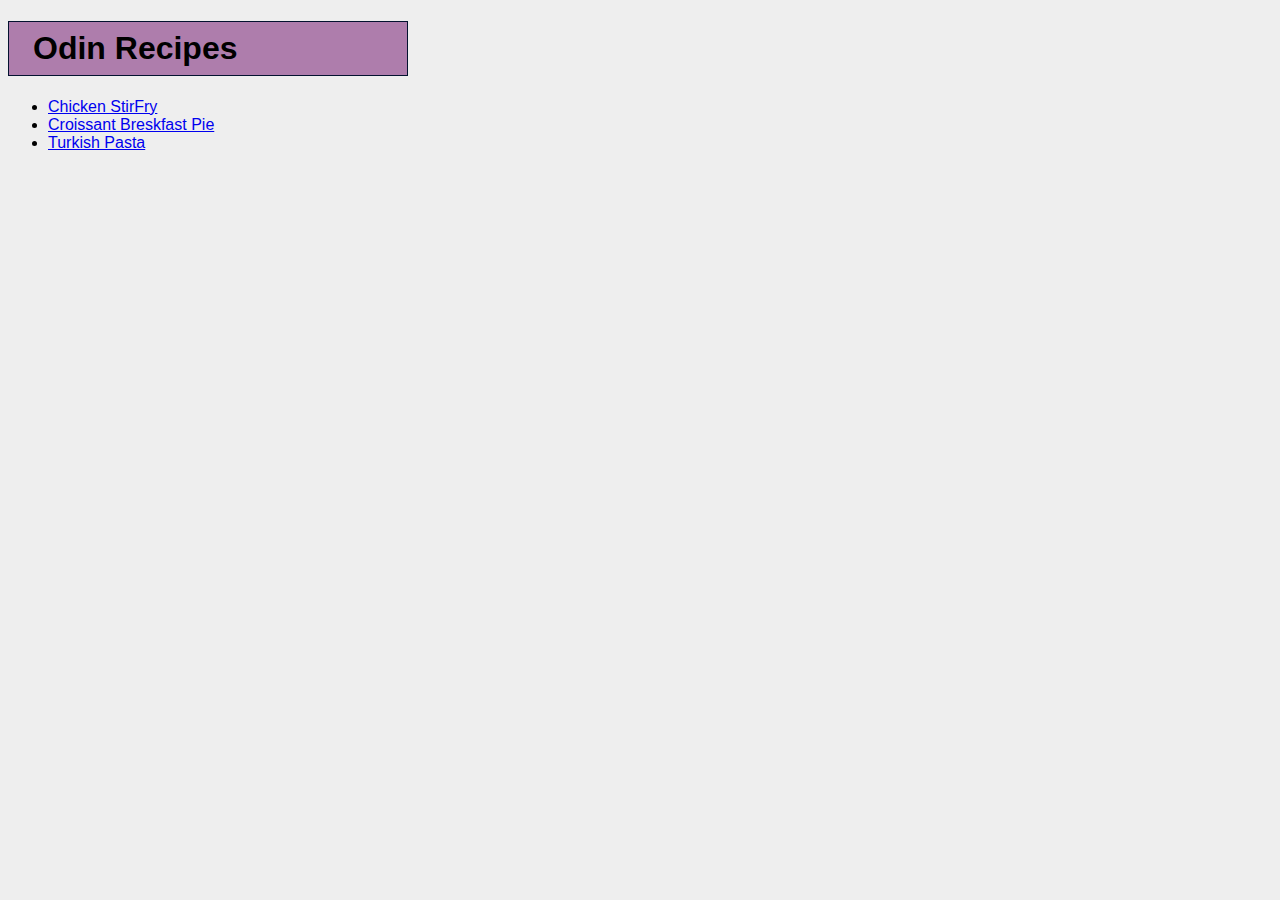
<file: index.html>
<!DOCTYPE html>
<html lang="en">
<head>
    <meta charset="UTF-8">
    <meta name="viewport" content="width=device-width, initial-scale=1.0">
    <title>Odin-Recipes</title>
    <link rel="stylesheet" href="style.css">
</head>
<body>
    <div class="page">
    <h1 class="title">Odin Recipes</h1>
    <ul>
 <li><a href="recipes/chicken-stirfry.html">Chicken StirFry</a></li>
 <li><a href="recipes/croissant-pie.html"> Croissant Breskfast Pie</a></li>
 <li><a href="./recipes/turkish-pasta.html">Turkish Pasta</a></li>
</ul>
</div>
</body>
</html>
</file>
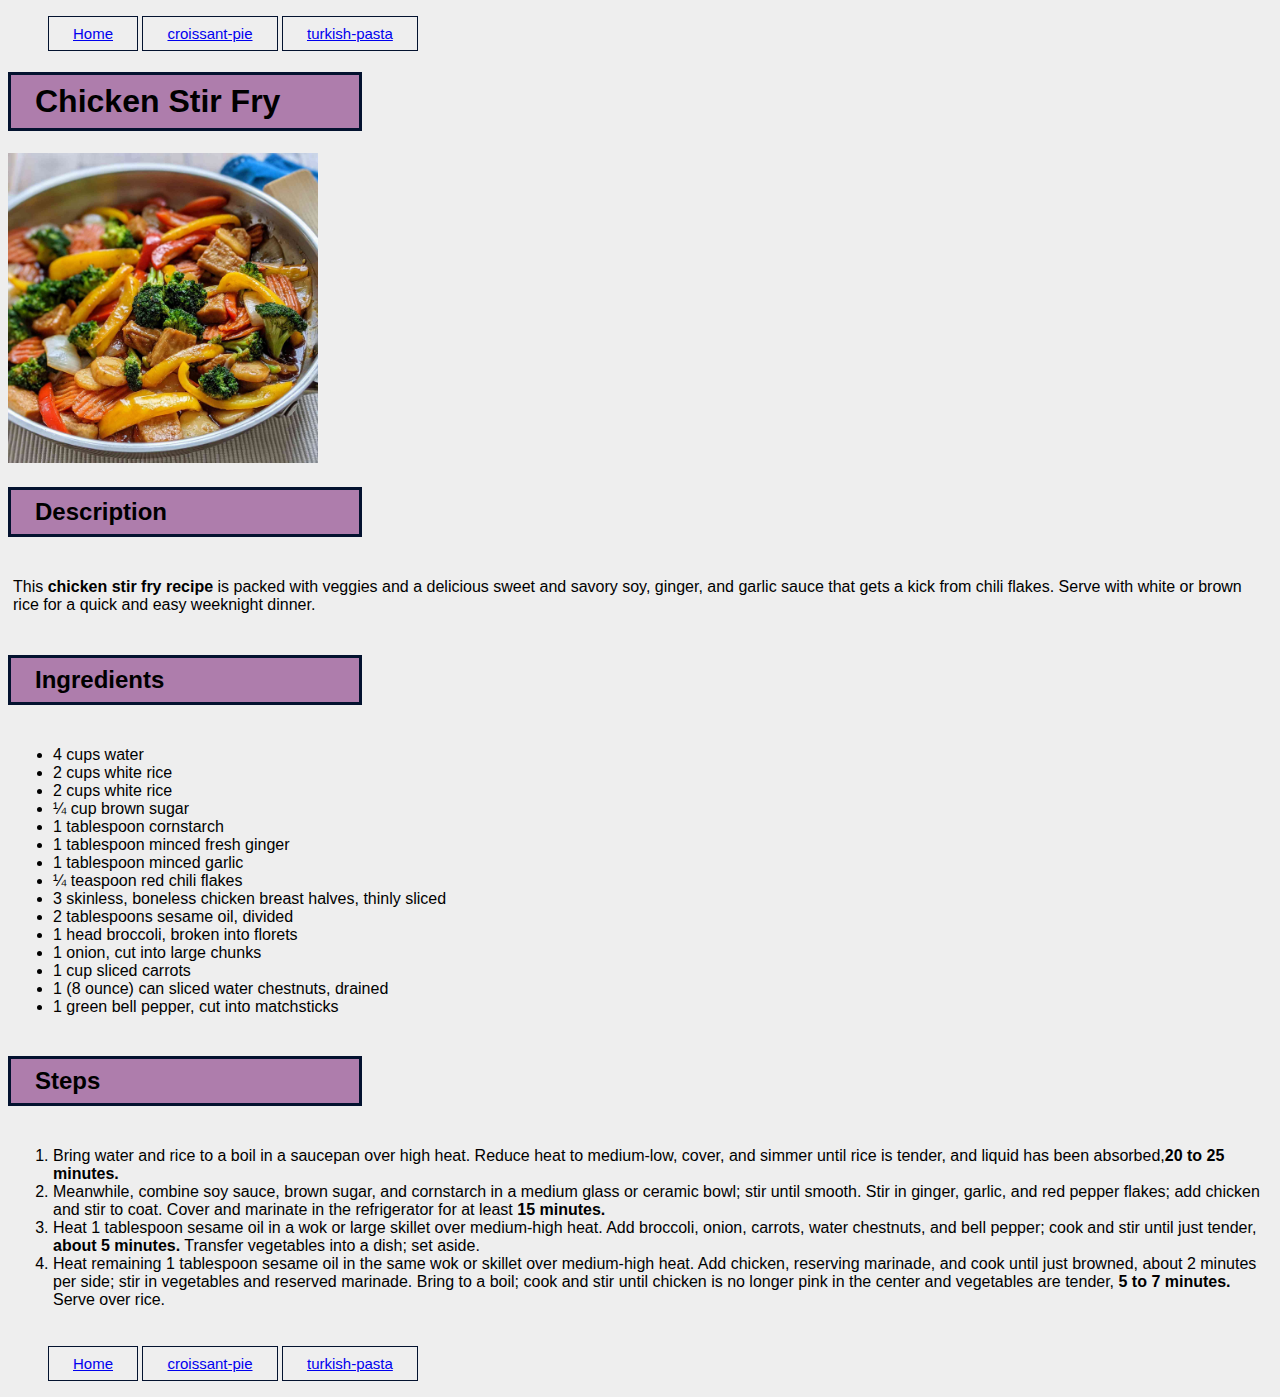
<file: recipes/chicken-stirfry.html>
<!DOCTYPE html>
<html lang="en">
<head>
    <meta charset="UTF-8">
    <meta name="viewport" content="width=device-width, initial-scale=1.0">
    <link rel="stylesheet" href="chicken.css">
    <title>Chicken Stirfry</title>
</head>
<body>
    <div class="page"></div>
<ul class="link-lists">
  <button><a href="../index.html">Home</a></button> 
  <button> <a href="croissant-pie.html">croissant-pie</a></button>
  <button><a href="turkish-pasta.html">turkish-pasta</a></button>
</ul>
    <h1 class="title"> Chicken Stir Fry</h1>
    <img src="../img/chicken stirfry.jpg" alt="chicken stirfry" height="310" width="310">
    <h2 class="Description">Description</h2>
   <div class="content1"> <p>This <span class="span1">chicken stir fry recipe </span> is packed with veggies and a delicious sweet and savory soy, ginger, and garlic sauce that gets a kick from chili flakes. Serve with white or brown rice for a quick and easy weeknight dinner.</p></div>
    <h2 class="Ingredients">Ingredients</h2>
   <div class="content2"> <ul>
        <li>4 cups water</li>
        <li>2 cups white rice</li>
        <li>2 cups white rice</li>
        <li>¼ cup brown sugar</li>
        <li>1 tablespoon cornstarch</li>
        <li>1 tablespoon minced fresh ginger</li>
        <li>1 tablespoon minced garlic</li>
        <li>¼ teaspoon red chili flakes</li>
        <li>3 skinless, boneless chicken breast halves, thinly sliced</li>
        <li>2 tablespoons sesame oil, divided</li>
        <li>1 head broccoli, broken into florets</li>
        <li>1 onion, cut into large chunks</li>
        <li>1 cup sliced carrots</li>
        <li>1 (8 ounce) can sliced water chestnuts, drained</li>
        <li>1 green bell pepper, cut into matchsticks</li>
    </ul></div>
<h2 class="steps">Steps</h2>
 <div class="content3"><ol>
    <li>Bring water and rice to a boil in a saucepan over high heat. Reduce heat to medium-low, cover, and simmer until rice is tender, and liquid has been absorbed,<strong>20 to 25 minutes.</strong> </li>
    <li>Meanwhile, combine soy sauce, brown sugar, and cornstarch in a medium glass or ceramic bowl; stir until smooth. Stir in ginger, garlic, and red pepper flakes; add chicken and stir to coat. Cover and marinate in the refrigerator for at least <strong>15 minutes.</strong></li>
    <li>Heat 1 tablespoon sesame oil in a wok or large skillet over medium-high heat. Add broccoli, onion, carrots, water chestnuts, and bell pepper; cook and stir until just tender, <strong>about 5 minutes.</strong> Transfer vegetables into a dish; set aside.</li>
    <li>Heat remaining 1 tablespoon sesame oil in the same wok or skillet over medium-high heat. Add chicken, reserving marinade, and cook until just browned, about 2 minutes per side; stir in vegetables and reserved marinade. Bring to a boil; cook and stir until chicken is no longer pink in the center and vegetables are tender,<strong> 5 to 7 minutes.</strong> Serve over rice.</li>
</ol> </div>
<ul class="link-lists">
    <button><a href="../index.html">Home</a></button> 
    <button> <a href="croissant-pie.html">croissant-pie</a></button>
    <button><a href="turkish-pasta.html">turkish-pasta</a></button>
  </ul>
</body>
</html>
</file>
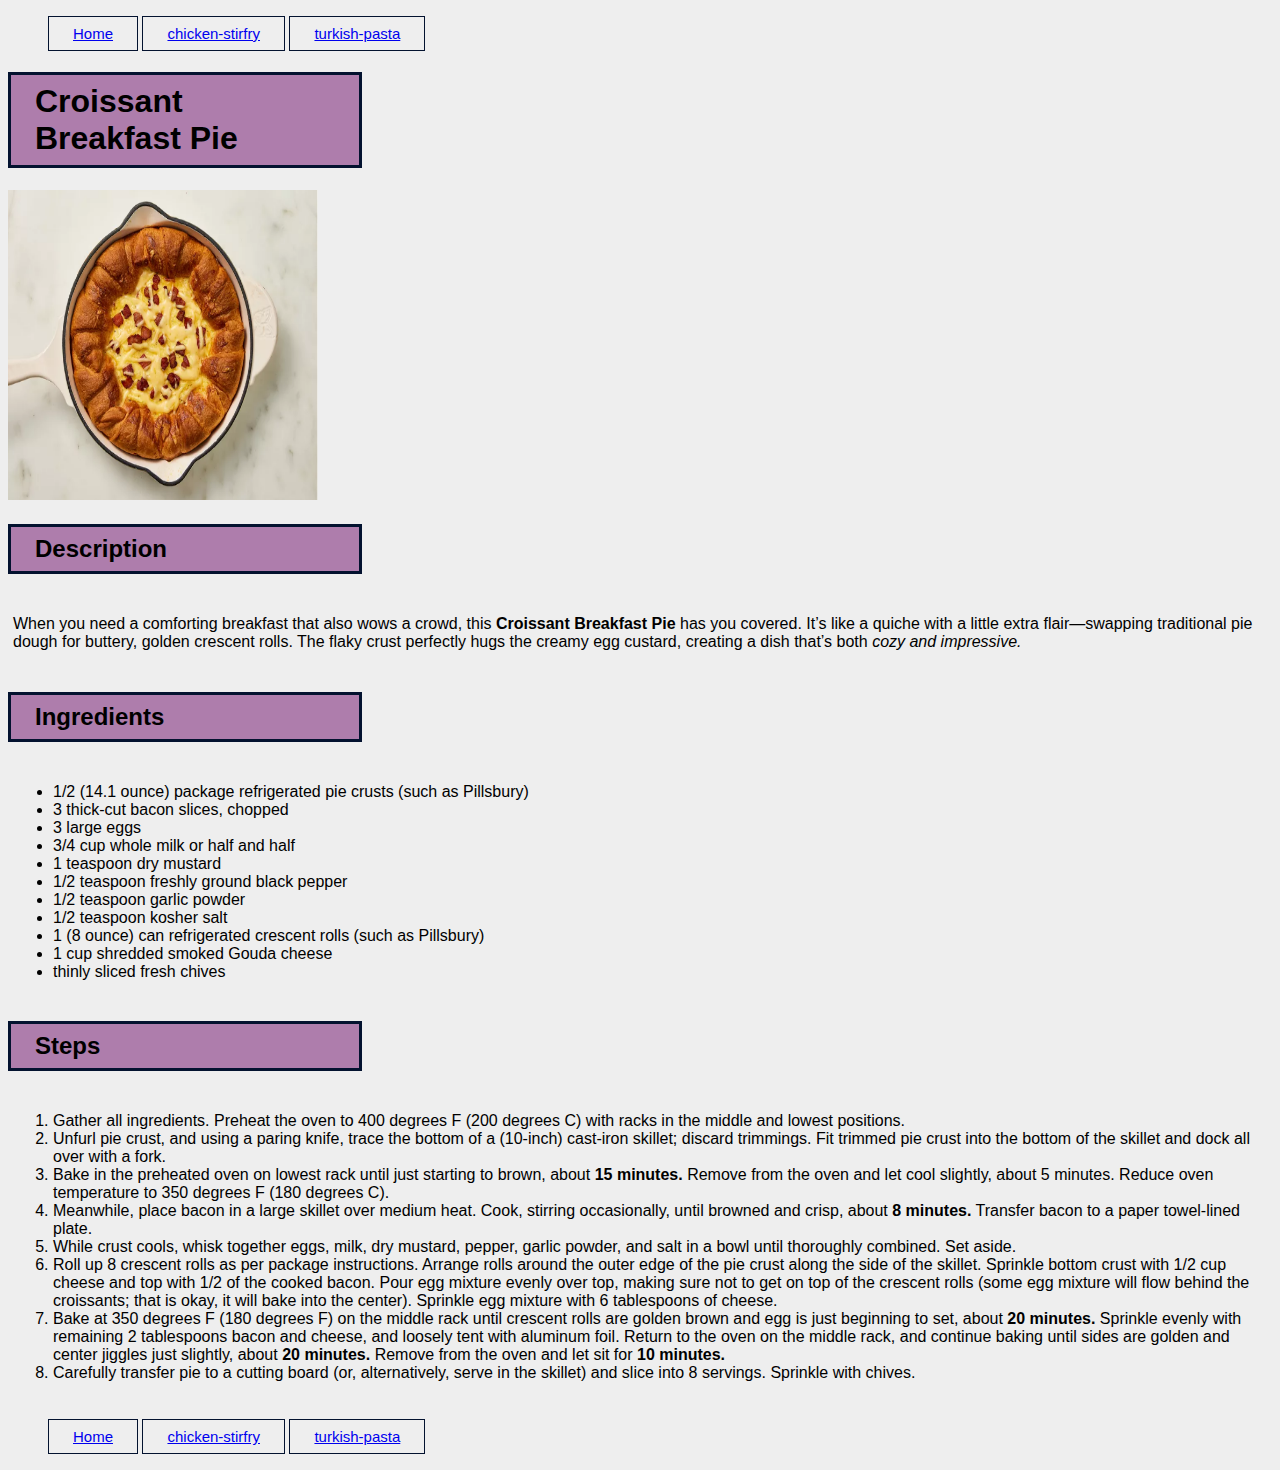
<file: recipes/croissant-pie.html>
<!DOCTYPE html>
<html lang="en">
<head>
    <meta charset="UTF-8">
    <meta name="viewport" content="width=device-width, initial-scale=1.0">
    <link rel="stylesheet" href="croissant.css">
    <title>Croissant Pie</title>
    <ul class="link-lists">
    <button><a href="../index.html">Home</a></button>
   <button> <a href="chicken-stirfry.html">chicken-stirfry</a></button>
  <button> <a href="turkish-pasta.html">turkish-pasta</a></button>
</ul>
</head>
<body>
    <h1 class="title">Croissant Breakfast Pie</h1>
    <img src="../img/croissant.png" alt="croissant-pie" height="310" width="310">
    <h2 class="Description">Description</h2>
    <div class="content1"><p>When you need a comforting breakfast that also wows a crowd, this <strong>Croissant Breakfast Pie</strong> has you covered. It’s like a quiche with a little extra flair—swapping traditional pie dough for buttery, golden crescent rolls. The flaky crust perfectly hugs the creamy egg custard, creating a dish that’s both <em>cozy and impressive.</em></p></div>

    <h2 class="Ingredients">Ingredients</h2>
    <div class="content2"><ul>
        <li>1/2 (14.1 ounce) package refrigerated pie crusts (such as Pillsbury)</li>
        <li>3 thick-cut bacon slices, chopped</li>
        <li>3 large eggs</li>
        <li>3/4 cup whole milk or half and half</li>
        <li>1 teaspoon dry mustard</li>
        <li>1/2 teaspoon freshly ground black pepper</li>
        <li>1/2 teaspoon garlic powder</li>
        <li>1/2 teaspoon kosher salt</li>
        <li>1 (8 ounce) can refrigerated crescent rolls (such as Pillsbury)</li>
        <li>1 cup shredded smoked Gouda cheese</li>
        <li>thinly sliced fresh chives</li>
    </ul></div>

    <h2 class="steps">Steps</h2>
    <div class="content3"><ol>
        <li>Gather all ingredients. Preheat the oven to 400 degrees F (200 degrees C) with racks in the middle and lowest positions.</li>
        <li>Unfurl pie crust, and using a paring knife, trace the bottom of a (10-inch) cast-iron skillet; discard trimmings. Fit trimmed pie crust into the bottom of the skillet and dock all over with a fork.</li>
        <li>Bake in the preheated oven on lowest rack until just starting to brown, about <strong>15 minutes. </strong>Remove from the oven and let cool slightly, about 5 minutes. Reduce oven temperature to 350 degrees F (180 degrees C).</li>
        <li>Meanwhile, place bacon in a large skillet over medium heat. Cook, stirring occasionally, until browned and crisp, about <strong> 8 minutes.</strong> Transfer bacon to a paper towel-lined plate.</li>
        <li>While crust cools, whisk together eggs, milk, dry mustard, pepper, garlic powder, and salt in a bowl until thoroughly combined. Set aside.</li>
        <li>Roll up 8 crescent rolls as per package instructions. Arrange rolls around the outer edge of the pie crust along the side of the skillet. Sprinkle bottom crust with 1/2 cup cheese and top with 1/2 of the cooked bacon. Pour egg mixture evenly over top, making sure not to get on top of the crescent rolls (some egg mixture will flow behind the croissants; that is okay, it will bake into the center). Sprinkle egg mixture with 6 tablespoons of cheese.</li>
        <li>Bake at 350 degrees F (180 degrees F) on the middle rack until crescent rolls are golden brown and egg is just beginning to set, about <strong> 20 minutes.</strong> Sprinkle evenly with remaining 2 tablespoons bacon and cheese, and loosely tent with aluminum foil. Return to the oven on the middle rack, and continue baking until sides are golden and center jiggles just slightly, about <strong> 20 minutes.</strong> Remove from the oven and let sit for <strong> 10 minutes.</strong></li>
        <li>Carefully transfer pie to a cutting board (or, alternatively, serve in the skillet) and slice into 8 servings. Sprinkle with chives.</li>
    </ol></div>
    <ul class="link-lists">
        <button><a href="../index.html">Home</a></button>
       <button> <a href="chicken-stirfry.html">chicken-stirfry</a></button>
      <button> <a href="turkish-pasta.html">turkish-pasta</a></button>
    </ul>
</body>
</html>
</file>
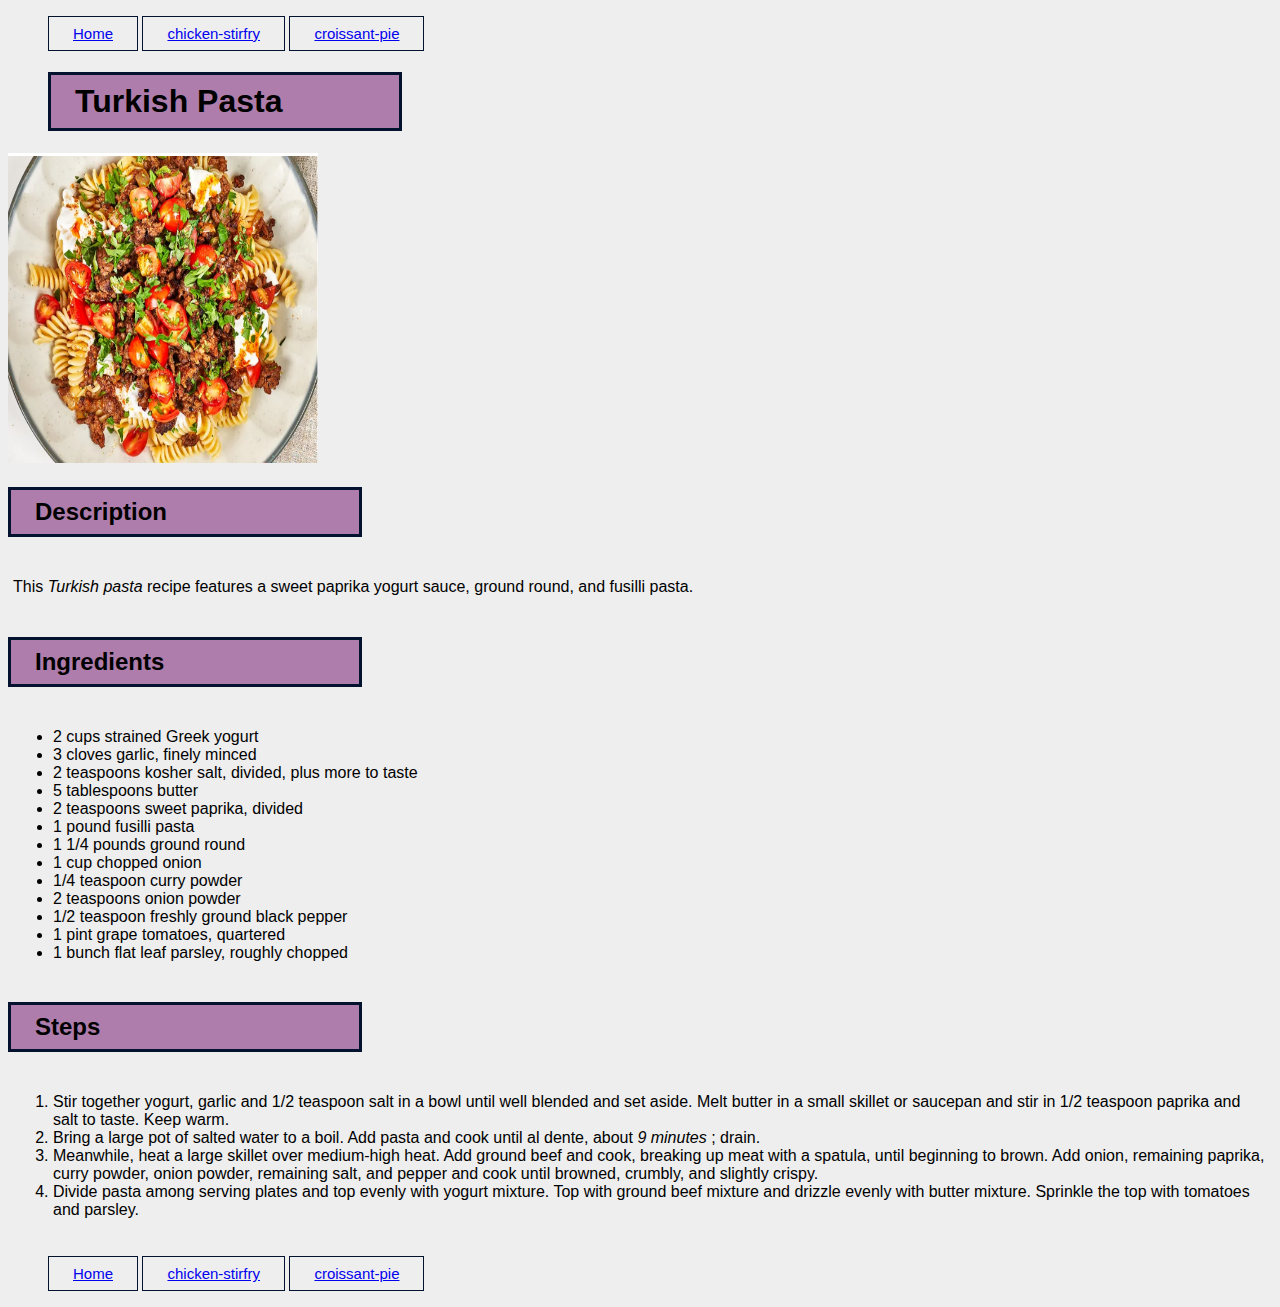
<file: recipes/turkish-pasta.html>
<!DOCTYPE html>
<html lang="en">
<head>
    <meta charset="UTF-8">
    <meta name="viewport" content="width=device-width, initial-scale=1.0">
    <link rel="stylesheet" href="turkish.css">
    <title>Turkish Pasta</title>
</head>
<body>
    <ul class="link-lists">
   <button> <a href="../index.html">Home</a></button> 
  <button> <a href="chicken-stirfry.html">chicken-stirfry</a></button>
 <button> <a href="croissant-pie.html">croissant-pie</a></button>
    <h1 class="title">Turkish Pasta</h1>
</ul>
    <img src="../img/turkish-pasta.png" alt="Turkish pasta" height="310" width="310">

    <h2 class="Description">Description</h2>
   <div class="content1"> <p>This <em>Turkish pasta </em>recipe features a sweet paprika yogurt sauce, ground round, and fusilli pasta.</p></div>
    <h2 class="Ingredients">Ingredients</h2>
   <div class="content2"><ul>
        <li>2 cups strained Greek yogurt</li>
        <li>3 cloves garlic, finely minced</li>
        <li>2 teaspoons kosher salt, divided, plus more to taste</li>
        <li>5 tablespoons butter</li>
        <li>2 teaspoons sweet paprika, divided </li>
        <li>1 pound fusilli pasta</li>
        <li>1 1/4 pounds ground round</li>
        <li>1 cup chopped onion</li>
        <li>1/4 teaspoon curry powder</li>
        <li>2 teaspoons onion powder</li>
        <li>1/2 teaspoon freshly ground black pepper</li>
        <li>1 pint grape tomatoes, quartered</li>
        <li>1 bunch flat leaf parsley, roughly chopped</li>
    </ul></div> 
    
    <h2 class="steps">Steps</h2>
    <div class="content3"><ol>
        <li>Stir together yogurt, garlic and 1/2 teaspoon salt in a bowl until well blended and set aside. Melt butter in a small skillet or saucepan and stir in 1/2 teaspoon paprika and salt to taste.  Keep warm.</li>
        <li>Bring a large pot of salted water to a boil. Add pasta and cook until al dente, about <em>9 minutes</em> ; drain.</li>
        <li>Meanwhile, heat a large skillet over medium-high heat. Add ground beef and cook, breaking up meat with a spatula, until beginning to brown. Add onion, remaining paprika, curry powder, onion powder, remaining salt, and pepper and cook until browned, crumbly, and slightly crispy.</li>
        <li>Divide pasta among serving plates and top evenly with yogurt mixture. Top with ground beef mixture and drizzle evenly with butter mixture. Sprinkle the top with tomatoes and parsley.</li>
    </ol></div>

    <ul class="link-lists">
        <button> <a href="../index.html">Home</a></button> 
       <button> <a href="chicken-stirfry.html">chicken-stirfry</a></button>
      <button> <a href="croissant-pie.html">croissant-pie</a></button>
       
     </ul>
</body>
</html>
</file>
<file: style.css>
body {
    background: #eee;
    font-family: sans-serif;
}

.page {
width: 400px;
background: #eee;
}

.title {
    background: #ae7dac;
    border: 1px solid #03122f;
    padding: 8px 24px;
}
</file>
<file: recipes/chicken.css>
body {
    background: #eee;
    font-family: sans-serif;
}

button {
    background:  #eee;
    padding: 8px 24px;
    margin: auto;
    border: 1px solid #03122f;
    font-size: 15px;
}

.title {
    background: #ae7dac;
    border: 3px solid #03122f ;
    width: 300px;
    padding: 8px 24px;
}

.Description {
    background: #ae7dac;
    border: 3px solid #03122f ;
    width: 300px;
    padding: 8px 24px;
}

.Ingredients {
    background: #ae7dac;
    border: 3px solid #03122f ;
    width: 300px;
    padding: 8px 24px;
}

.steps {
    background: #ae7dac;
    border: 3px solid #03122f ;
    width: 300px;
    padding: 8px 24px;
}

.span1 {
    font-weight: bold;
}

.content1,
.content2,
.content3 {
    padding: 5px;
}

.link-lists a:hover {
    background-color: #ae7dac;
}
</file>
<file: recipes/croissant.css>
body {
    background: #eee;
    font-family: sans-serif;
}

button {
    background:  #eee;
    padding: 8px 24px;
    margin: auto;
    border: 1px solid #03122f;
    font-size: 15px;
}

.title {
    background: #ae7dac;
    border: 3px solid #03122f ;
    width: 300px;
    padding: 8px 24px;
}

.Description {
    background: #ae7dac;
    border: 3px solid #03122f ;
    width: 300px;
    padding: 8px 24px;
}

.Ingredients {
    background: #ae7dac;
    border: 3px solid #03122f ;
    width: 300px;
    padding: 8px 24px;
}

.steps {
    background: #ae7dac;
    border: 3px solid #03122f ;
    width: 300px;
    padding: 8px 24px;
}

.span1 {
    font-weight: bold;
}

.content1,
.content2,
.content3 {
padding: 5px;
}

.link-lists a:hover {
    background-color: #ae7dac;
}
</file>
<file: recipes/turkish.css>
body {
    background: #eee;
    font-family: sans-serif;
}

button {
    background:  #eee;
    padding: 8px 24px;
    margin: auto;
    border: 1px solid #03122f;
    font-size: 15px;
}

.title {
    background: #ae7dac;
    border: 3px solid #03122f ;
    width: 300px;
    padding: 8px 24px;
}

.Description {
    background: #ae7dac;
    border: 3px solid #03122f ;
    width: 300px;
    padding: 8px 24px;
}

.Ingredients {
    background: #ae7dac;
    border: 3px solid #03122f ;
    width: 300px;
    padding: 8px 24px;
}

.steps {
    background: #ae7dac;
    border: 3px solid #03122f ;
    width: 300px;
    padding: 8px 24px;
}

.span1 {
    font-weight: bold;
}

.content1,
.content2,
.content3 {
    padding: 5px;
}
.link-lists a:hover {
    background-color: #ae7dac;
}
</file>
